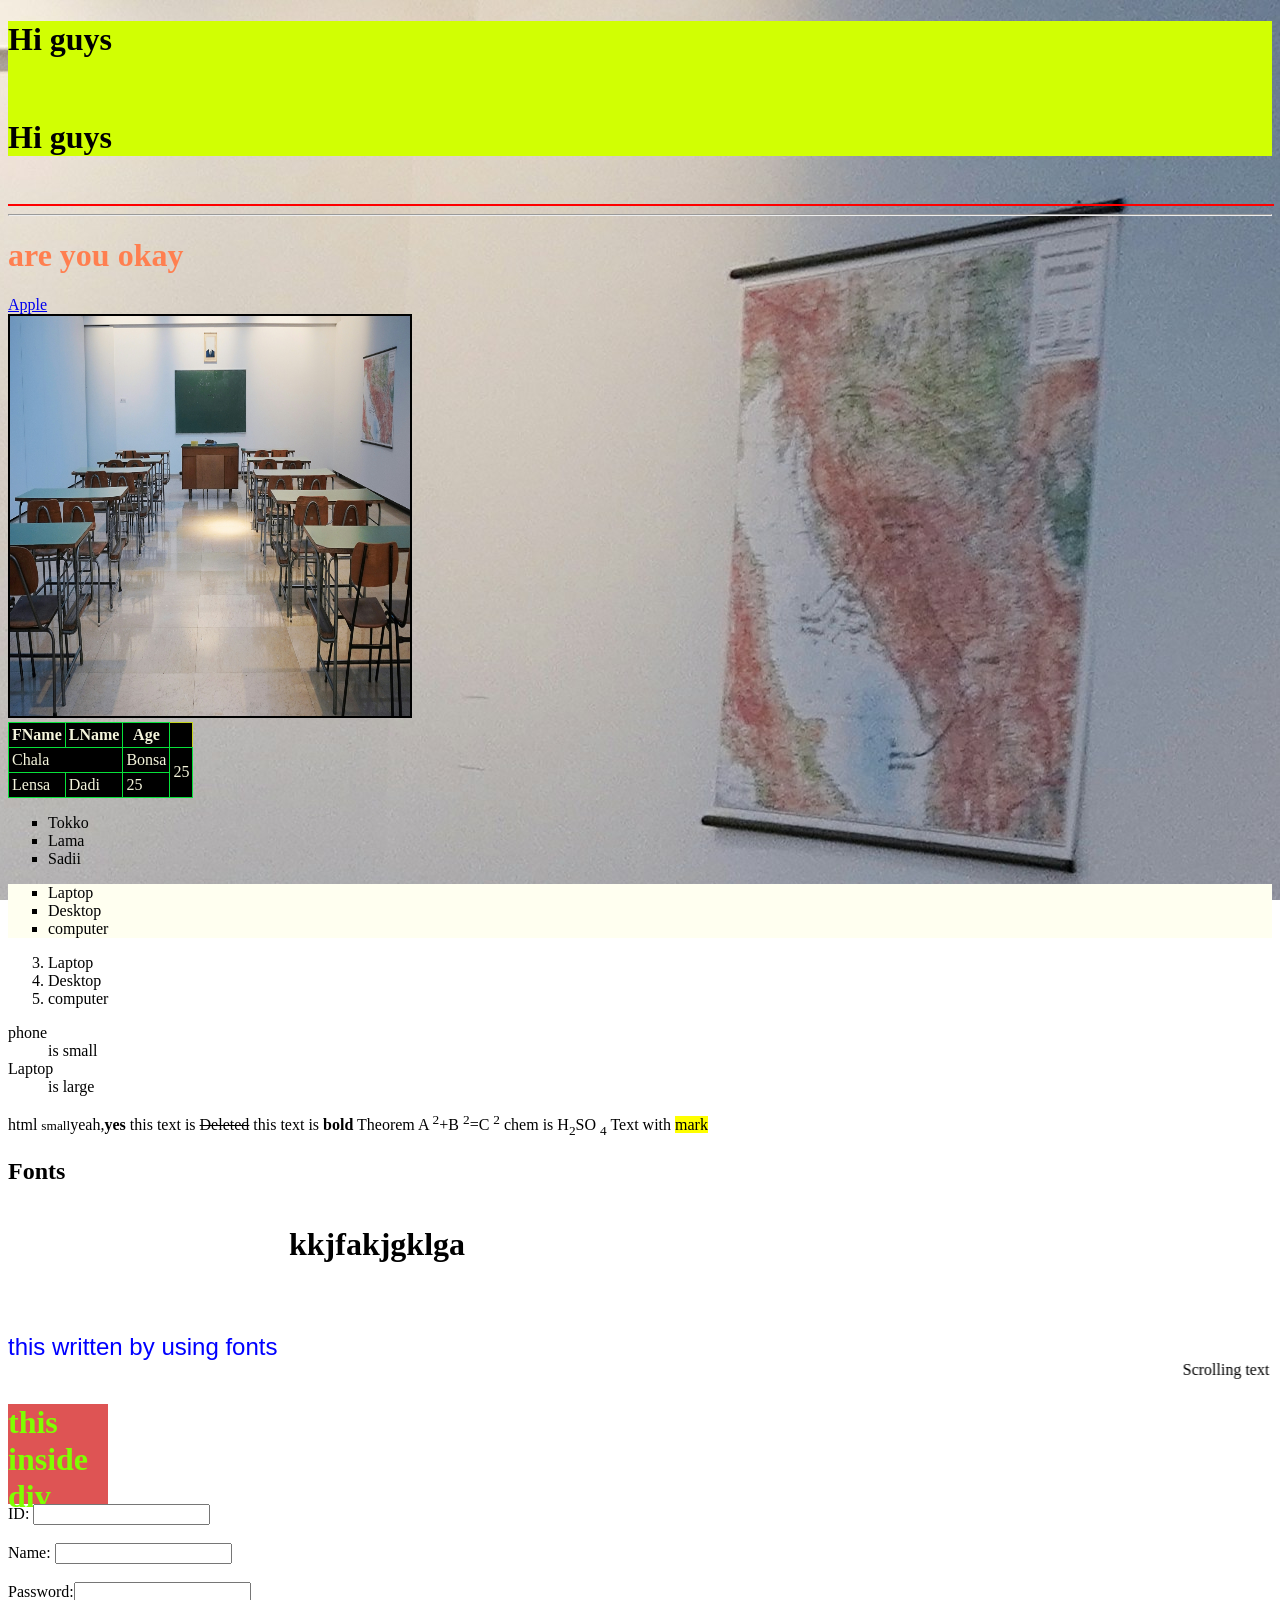
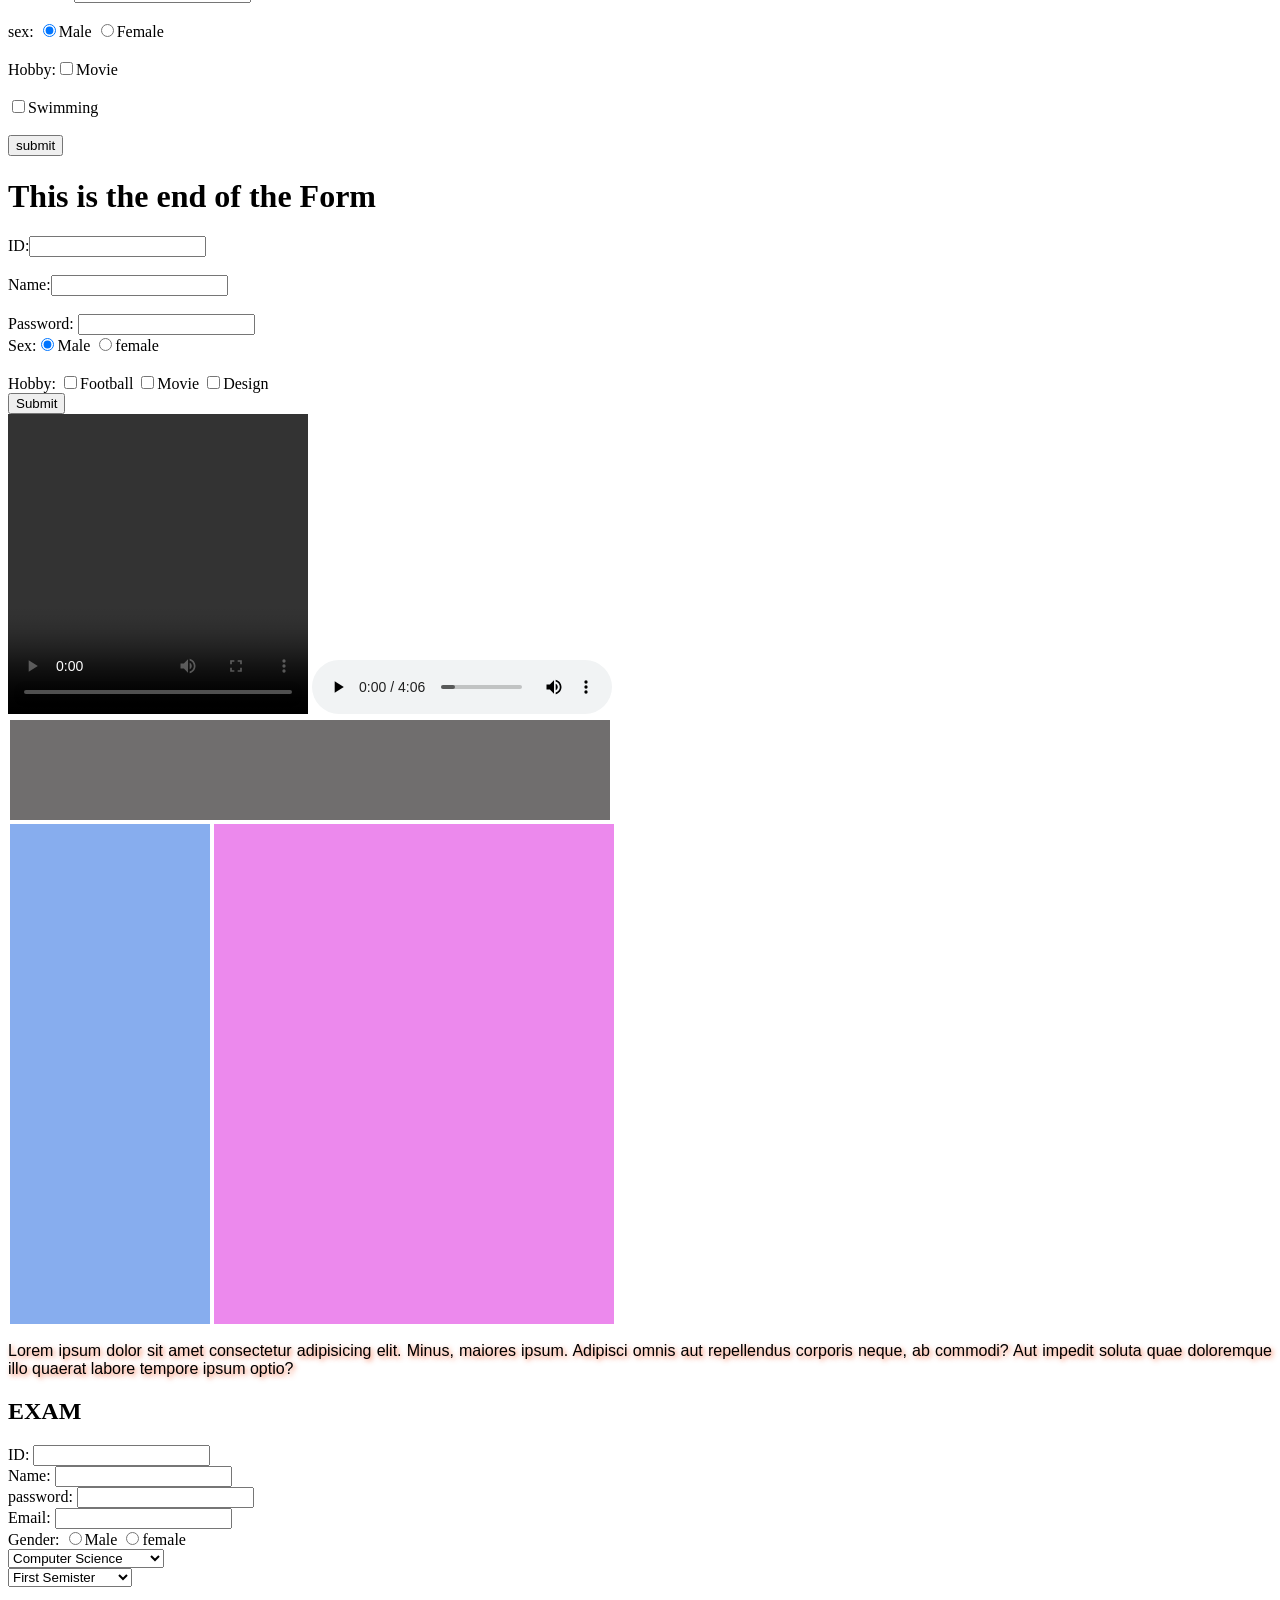
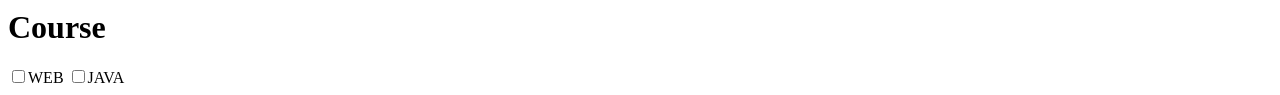
<file: one/index.html>
<!DOCTYPE html>
<html lang="en">
<head>
    <meta charset="UTF-8">
    <meta name="viewport" content="width=device-width, initial-scale=1.0">
    <!-- <meta http-equiv="refresh" content="7"> -->
    <title>Learn Web</title>
    <link rel="stylesheet" href="./style.css">
    <link rel="shortcut icon" href="./ivan-aleksic-PDRFeeDniCk-unsplash.jpg">

    <style>
        .ta{
            background: #000;
            color: beige;
        }
    </style>
</head>
<body>
<div class="hi">
    <h1 align="left">Hi guys</h1>
    <br/>
     <h1 title="2nd heading">Hi guys</h1></div>
    <br>
    <hr width="100%" color="red">
      <hr/>
    <h1 style="color: coral;">are you okay</h1>

    <div>
        <a href="https://apple.com" target="_blank">Apple</a>
    </div>
        <img src="./ivan-aleksic-PDRFeeDniCk-unsplash.jpg" alt="Hin jiru" width="400px" height="400px" border="2" >

        <table class="ta"
         cellspacing="3" cellpadding="3">
            <tr>
                <th>
                    FName
                </th>
                   <th>
                    LName
                </th>
                   <th>
                    Age
                </th>
            </tr>
            <tr>
                <td colspan="2">
                    Chala
                </td>
                 <td>
                    Bonsa
                </td>
                 <td rowspan="2">
                    25
                </td>
            </tr>
                  <tr>
                <td>
                    Lensa
                </td>
                 <td>
                    Dadi
                </td>
                 <td >
                    25
                </td>
            </tr>
        </table>

        <ul class="to">
            <li>Tokko</li>
            <li>Lama</li>
            <li>Sadii</li>
        </ul>
        <ul class="la" type="square">
            <li>Laptop</li>
            <li>Desktop</li>
            <li>computer</li>
        </ul>
          <ol type="1" start="3">
            <li >Laptop</li>
            <li>Desktop</li>
            <li>computer</li>
        </ol>

        <dl>
            <dt>
                phone
            </dt>
            <dd>
                is small
            </dd>
             <dt>
                Laptop
            </dt>
            <dd>
                is large
            </dd>
        </dl>



        html <small>small</small>yeah,<strong>yes</strong>
        this text is <del>Deleted</del>
        this text is <b>bold</b>
        Theorem A <sup>2</sup>+B <sup>2</sup>=C <sup>2</sup>
        chem is H<sub>2</sub>SO <sub>4</sub>
        Text with <mark>mark</mark>


        <h2>Fonts</h2>
        <font size="+2" color="blue" face="Arial">this written by using fonts</font>

      <iframe src="./index2.html" scrolling="no" frameborder="0"></iframe>
      <marquee behavior="scrolling" direction="left" loop="-1">Scrolling text</marquee>
      <div style="height: 100px; width: 100px; background: #de5454; color: chartreuse;">
        <h1>this inside div</h1>
      </div>
      <form  name="formname" method="post" action="">
        ID: <input type="text" name="id"><br><br>

        Name: <input type="text" name="id"><br><br>

        Password:<input type="password" name="pass"><br><br>

        sex: <input type="radio" name="gen" checked="checked">Male
             <input type="radio" name="gen" >Female <br><br>
        Hobby:<input type="checkbox" name="ho">Movie <br><br>
          <input type="checkbox" name="ho">Swimming <br><br>
          <input class="btn" type="submit" name="button" value="submit">
      </form>

      <h1>
        This is the end of the Form
      </h1>
      <form action="
      ">
    ID:<input type="text" name="id"><br><br>
    Name:<input type="text" name="name"><br><br>
    Password: <input type="password" name="pass"><br>
    Sex:<input type="radio" name="gen" checked="checked">Male 
        <input type="radio"
        name="gen">female
    <br><br>
    Hobby: <input type="checkbox" >Football
<input type="checkbox" name="ho">Movie
<input type="checkbox" name="ho" >Design
<br>
<input type="submit" name="" id="">
    </form>
      <video width="300px"height="300px" controls>
        <source src="./Tech Video 6.mp4" type="video/mp4">
        Does't support
      </video>

      <audio controls>
        <source src="./1014.MP3" type="audio/MP3">
      </audio>


      <div class="he">
       
      </div>
      
      <div class="cont">
        <div class="in1">

        </div>
        <div class="in2">

        </div>
      </div>
      <div>
        <p class="txt">
            Lorem ipsum dolor sit amet consectetur adipisicing elit. Minus, maiores ipsum. Adipisci omnis aut repellendus corporis neque, ab commodi? Aut impedit soluta quae doloremque illo quaerat labore tempore ipsum optio?
        </p>
      </div>


      <h2>EXAM</h2>

      <form method="post" action="">
        ID: <input name="id" type="text"><br>
        Name: <input name="name" type="text"><br>
        password: <input name="pass" type="password"><br>
        Email: <input name="email" type="email"><br>
        Gender: <input name="gen" type="radio">Male
        <input name="gen" type="radio">female <br>
        <select name="department">
            <option>Computer Science</option>
            <option>Information Science</option>
            <option>Computer Engineering</option>
        </select> <br>
        <select name="Semister" id="">
            <option value="1">First Semister</option>
            <option value="2">Second Semister</option>
            
        </select>
<h1>Course</h1>
        <input type="checkbox" name="" id="">WEB 
         <input type="checkbox" name="" id="">JAVA
      </form>
</body>
</html>
</file>
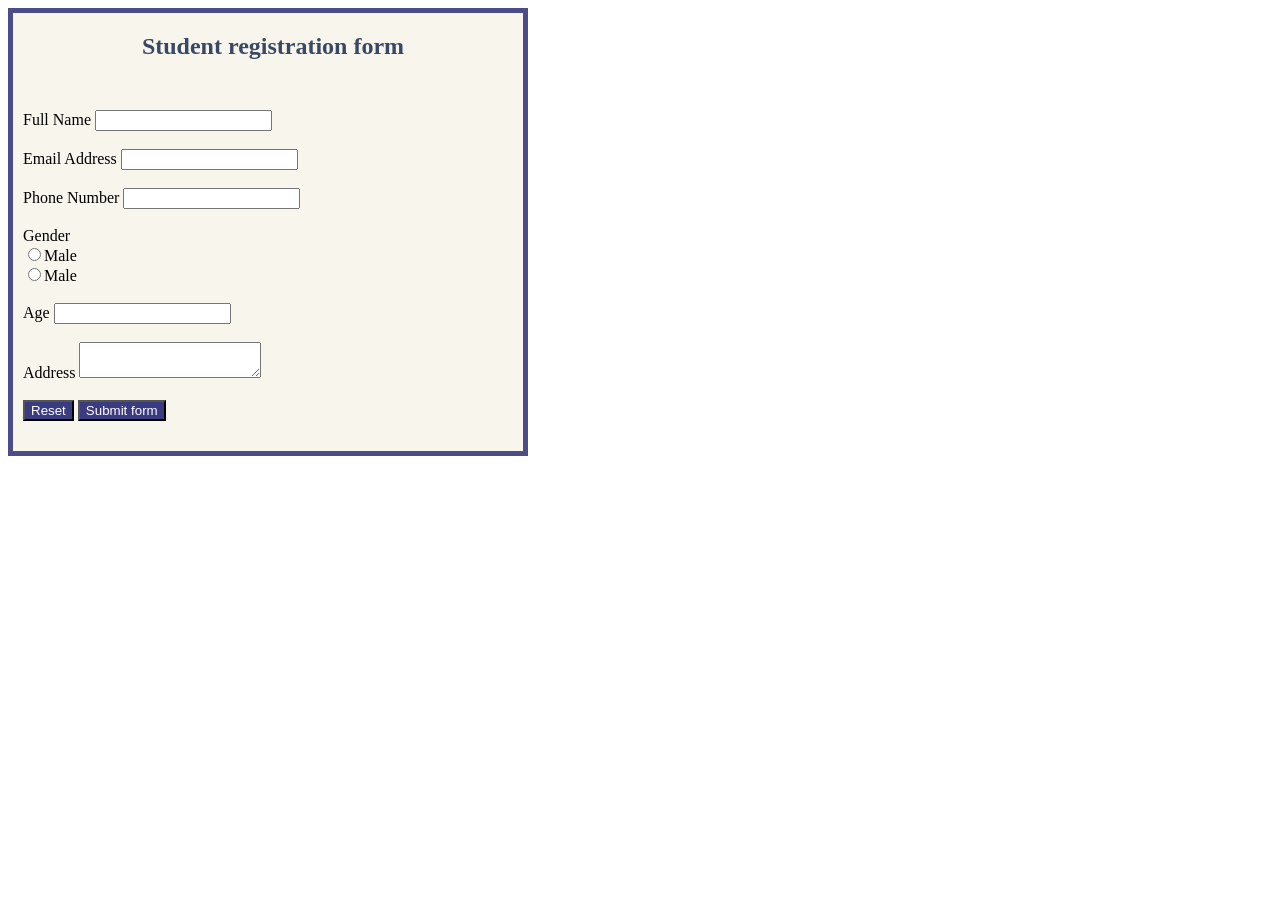
<file: RegisterForm 3/index.html>
<!DOCTYPE html>
<html lang="en">
<head>
    <meta charset="UTF-8">
    <meta name="viewport" content="width=device-width, initial-scale=1.0">
    <title>Registration form</title>
    <link rel="stylesheet" href="./style.css">
</head>
<body>

<section class="container">

    <h1>
        Student registration form
    </h1>

    Full Name <input type="text" name="" id=""> <br> <br>
      Email Address <input type="email" name="" id=""><br> <br>
          Phone Number <input type="number" name="" id=""><br> <br>
           Gender <br> <input type="radio">Male <br>
       
       
        <input type="radio">Male <br> <br>
         Age  <input type="text" name="" id=""> <br> <br>
        Address <textarea name="" id=""></textarea> <br> <br>
        <div class="btn">
             <button type="reset">Reset</button>
                <button type="submit">Submit form</button>  
        </div>
               
</section>

           

    
    
</body>
</html>
</file>
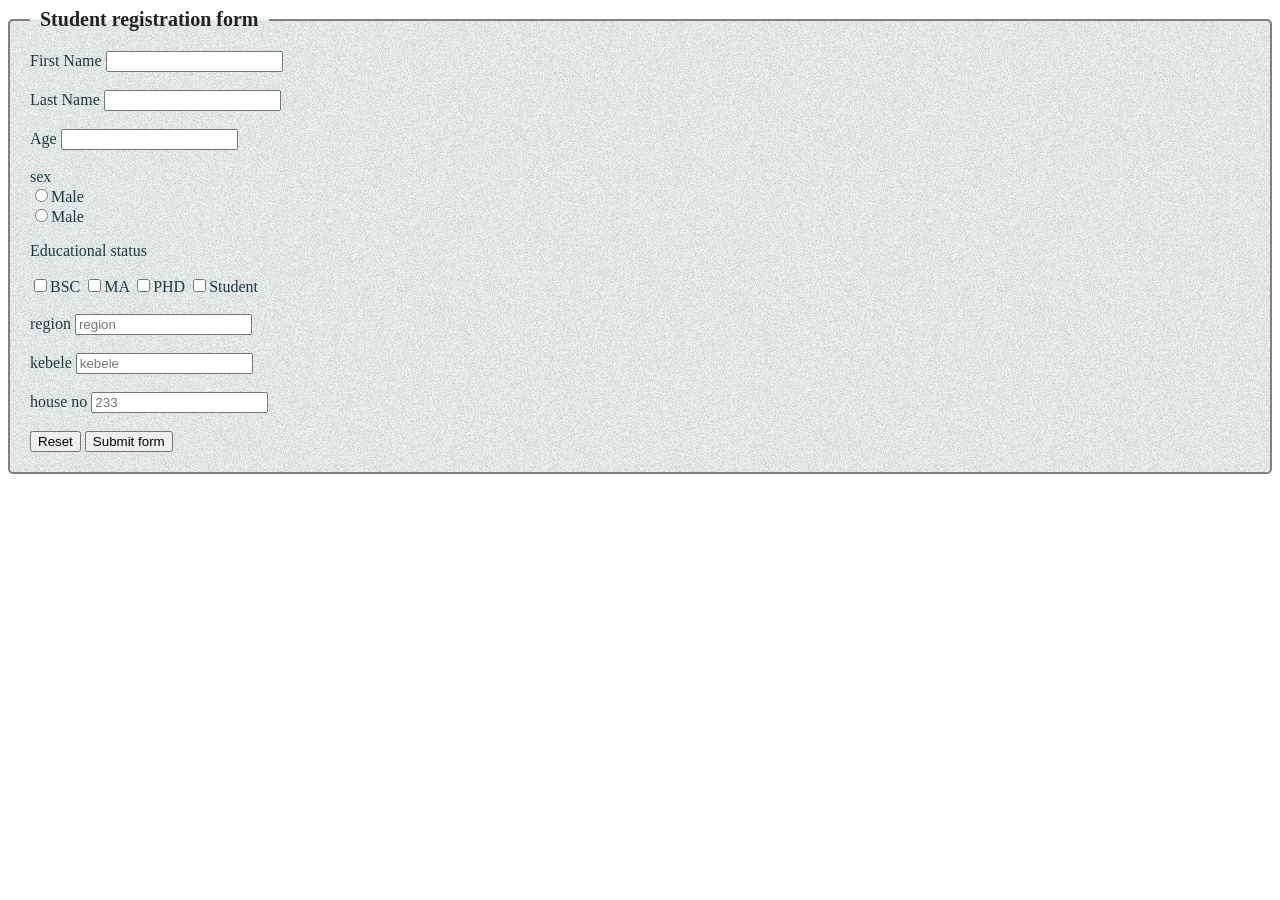
<file: Registration form 2/index.html>
<!DOCTYPE html>
<html lang="en">
<head>
    <meta charset="UTF-8">
    <meta name="viewport" content="width=device-width, initial-scale=1.0">
    <title>Registration form</title>
    <link rel="stylesheet" href="./style.css">
</head>
<body>
    <fieldset>


<legend>
        Student registration form
    </legend>

    First Name <input type="text" name="" id=""> <br> <br>
      Last Name <input type="text" name="" id=""><br> <br>
        Age  <input type="text" name="" id=""> <br> <br>
        sex <br> <input type="radio">Male <br>
        <input type="radio">Male
        <p>Educational status</p>
        <input type="checkbox">BSC
         <input type="checkbox">MA
          <input type="checkbox">PHD
           <input type="checkbox">Student <br> <br>

           region <input type="text" name="" id=""  placeholder="region"> <br> <br>
            kebele <input type="text" name="" id="" placeholder="kebele"> <br> <br>
             house no <input type="text" name="" id="" placeholder="233"> <br> <br>
                <button type="reset">Reset</button>
                <button type="submit">Submit form</button>  
                </fieldset>

    
    
</body>
</html>
</file>
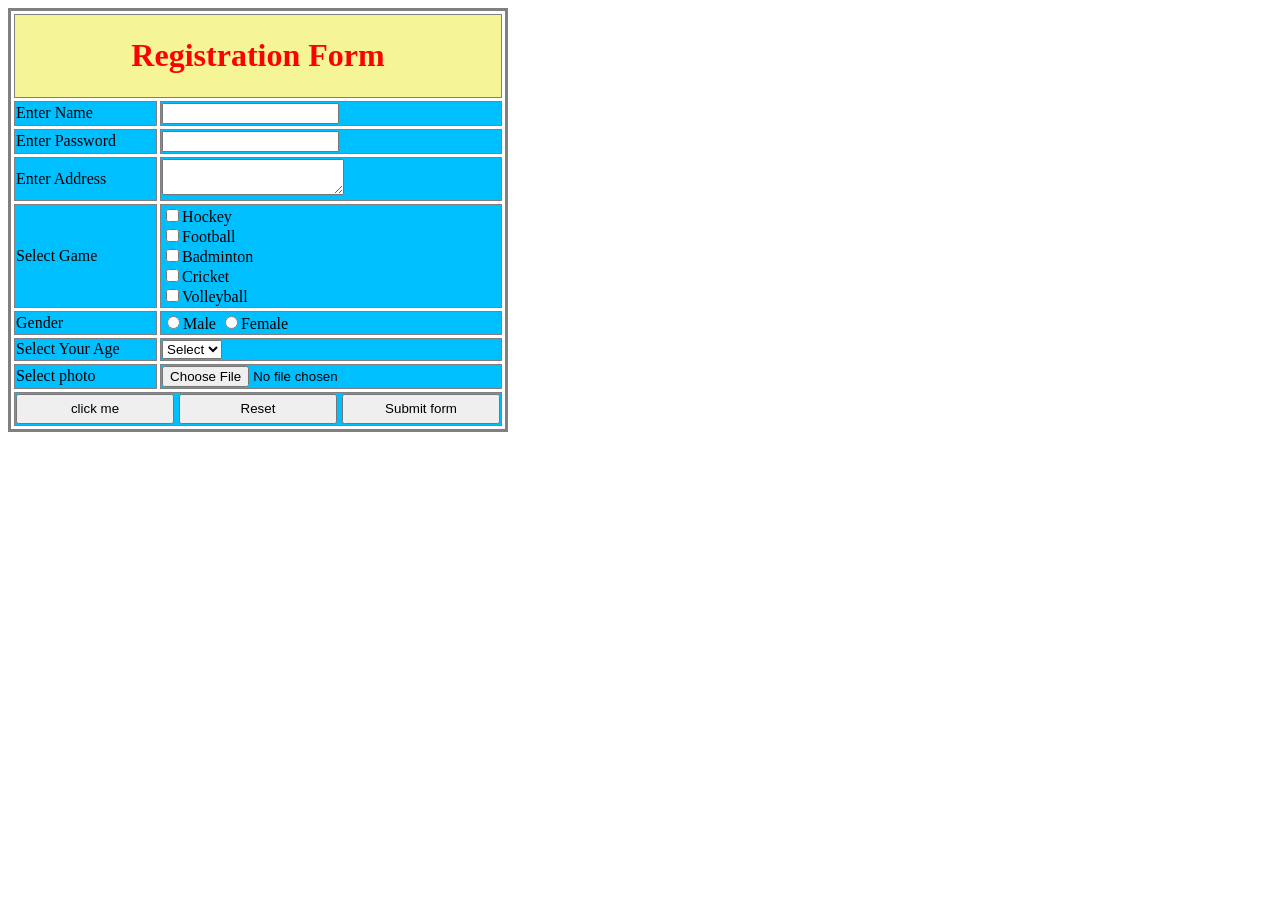
<file: RegistrationForm/index.html>
<!DOCTYPE html>
<html lang="en">
<head>
    <meta charset="UTF-8">
    <meta name="viewport" content="width=device-width, initial-scale=1.0">
    <title>Registration Form</title>
    <link rel="stylesheet" href="./style.css">
</head>
<body>

    <table>
        <tr>
           <th colspan="2">
            <h1>Registration Form</h1>
        </th>  
        </tr>
        <tr>
            <td>
                Enter Name
            </td>
        
        <td>
             <input type="text"> 
        </td>
      
        </tr>


  <tr>
            <td>
                Enter Password
            </td>
        
        <td>
             <input type="text"> 
        </td>
      
        </tr>


          <tr>
            <td>
                Enter Address
            </td>
        
        <td>
            <textarea name="" id=""></textarea>
        </td>
      
        </tr>


          <tr>
            <td>
                Select Game
            </td>
 <td>
            <input type="checkbox">Hockey <br>
              <input type="checkbox">Football <br>
                <input type="checkbox">Badminton <br>
                  <input type="checkbox">Cricket <br>  <input type="checkbox">Volleyball <br>
        </td>
      
        </tr>
<tr>
    <td>
        Gender
    </td>
    <td>
        <input type="radio" name="gender">Male
         <input type="radio" name="gender">Female
    </td>
</tr>

<tr>
    <td>
        Select Your Age
    </td>
    <td>
        <select name="
        " id="">
        <option value="">Select</option>
    <option value="">22</option>
       <option value="">23</option>
          <option value="">25</option>
    </select>
        
    </td>
</tr>
         
        <tr>
            <td>Select photo</td>
            <td><input type="file"></td>
        </tr>
        <tr>
            <td colspan="2">
                <div class="btn">
                     <button>click me</button>
                <button type="reset">Reset</button>
                <button type="submit">Submit form</button>  
                </div>
       
            </td>
        </tr>
  
    </table>
  
    
</body>
</html>
</file>
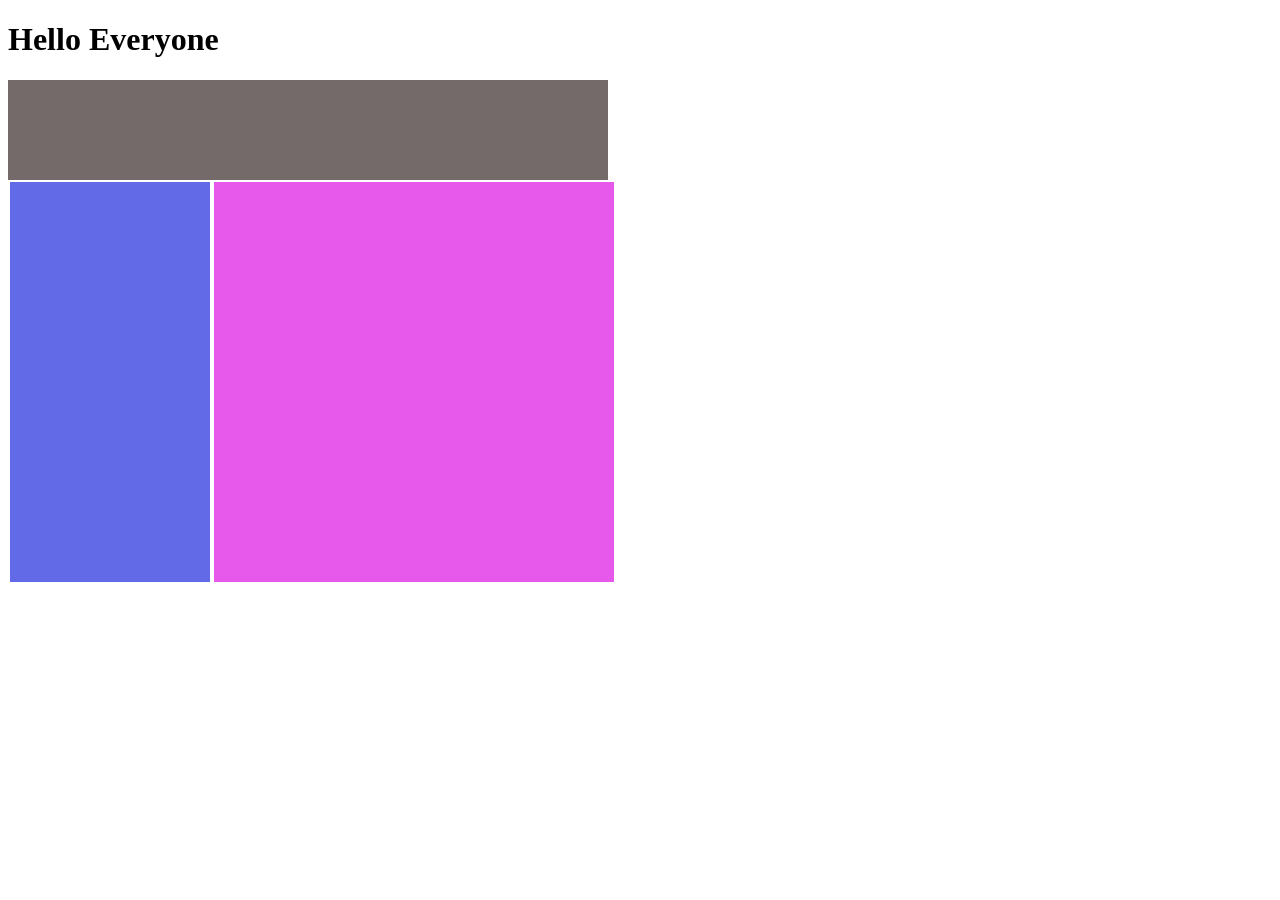
<file: two/index.html>
<!DOCTYPE html>
<html lang="en">
<head>
    <meta charset="UTF-8">
    <meta name="viewport" content="width=device-width, initial-scale=1.0">
    <title>Document</title>
    <link rel="stylesheet" href="./style.css">
</head>
<body>
    <h1>
        Hello Everyone
    </h1>

    <div class="wl">
        <div class="gra"></div>

        <div class="ab">
            <div class="bl">

            </div>
            <div class="pin">

            </div>
        </div>
    </div>
    
</body>
</html>
</file>
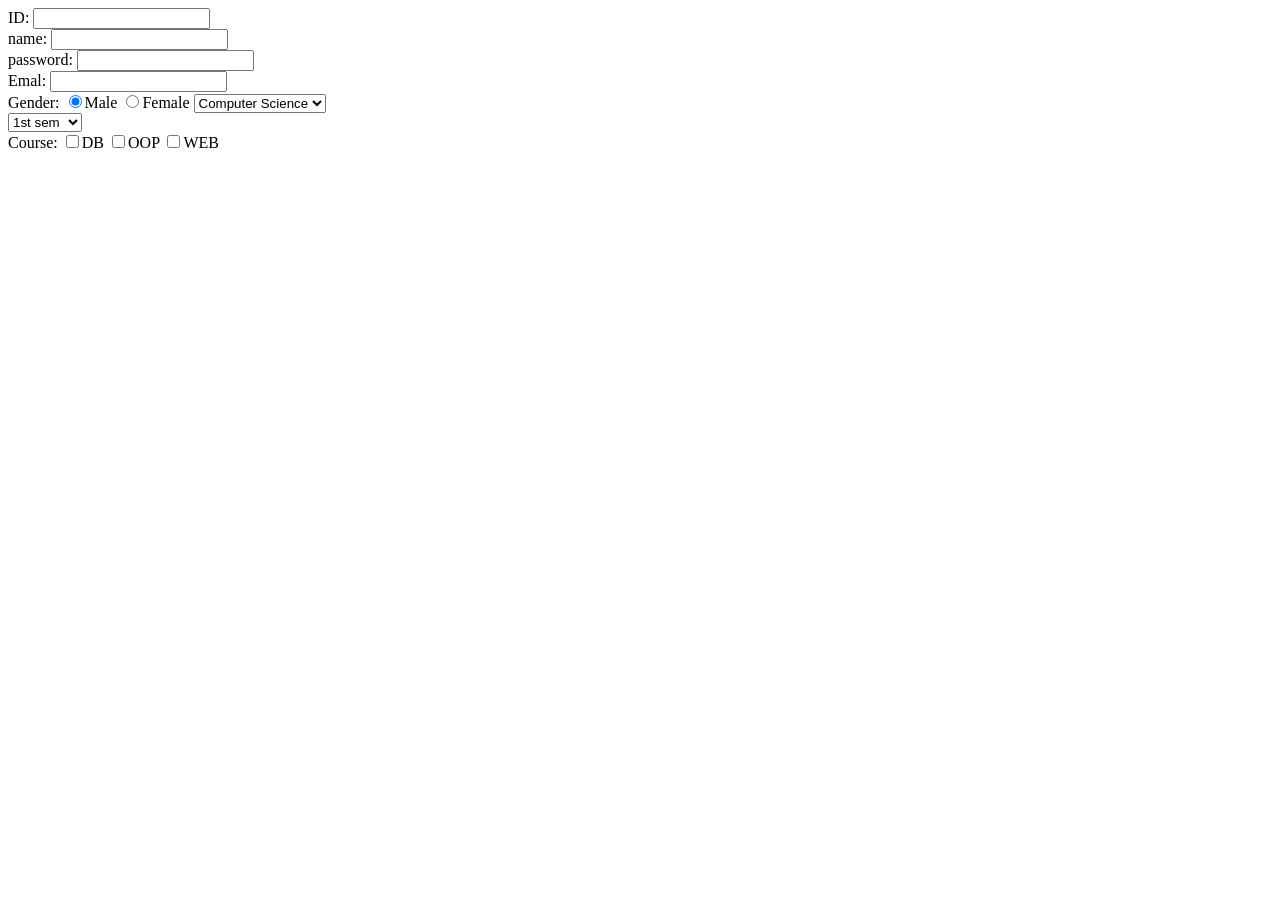
<file: two/index2.html>
<html >
<head>

    <title>Web</title>
</head>
<body>
    
    <form action="" method="post">
        ID: <input name="id" type="text"><br>
        name: <input name="name" type="text"><br>
        password: <input name="pass" type="password"><br>
        Emal: <input name="emal" type="email"><br>
        Gender: <input name="gen" type="radio" checked>Male
        <input name="gen" type="radio">Female
        <select name="" id=""><br>
            <option value="Computer Science">Computer Science</option>
              <option value="IS">IS</option>
                <option value="CI">CI</option>
        </select><br>
        <select name="" id="">
            <option value="1">1st sem</option>
              <option value="2">2nd sem</option>
              
        </select><br>
        Course: <input type="checkbox">DB
        <input type="checkbox">OOP
        <input type="checkbox">WEB
    </form>

</body>
</html>
</file>
<file: one/style.css>
.hi{
    background: #d1ff03;
}

.he{
   width: 600px;
   height: 100px;
   background: #575454d8;
   border: 2px solid white;
}
.in1{
    height: 500px;
    width:200px ;
    background: #87adee;
     border: 2px solid white;
   
}
.in2{
   height: 500px;
    width:400px ;  
    background: #ec89ed;
     border: 2px solid white;

}
.cont{
  
    display: flex;
}
.la{
    
    background: #fffff0;
}
body{
    background-image: url(./ivan-aleksic-PDRFeeDniCk-unsplash.jpg);
    background-repeat: repeat-y;
    background-attachment: fixed;
    background-position:right top;

}
.btn:hover{
    background: #ddf600;

}
.btn:visited{
    background: #07e13a;

}

.txt{
    text-align: justify;
}
p{
    text-shadow: 2px 2px 5px rgba(245, 89, 41, 0.795);
    font-family: Arial, Helvetica, sans-serif;
}
.to{
    list-style-type: square;
  
}

table, th, td{
    border:1px solid #07e13a;
}
table{
    border-collapse: collapse;
    border:1px solid #c2d41c;
}
</file>
<file: RegisterForm 3/style.css>
.container {
    border: 5px solid rgb(76, 76, 136);
    padding-bottom: 30px;
    width: 500px;
    padding-left: 10px;
background-color: #f3efe19e;
  
}

.container h1 {
    text-align: center !important;
  color: rgb(57, 72, 100);
    padding-bottom: 30px;
    width: 500px;
  
}
.btn button{
background: #3a3b80;
    color: rgb(255, 255, 255);
}
</file>
<file: Registration form 2/style.css>
legend{
    color: rgb(34, 34, 34);
    font-size: 20px;
    font-weight: bold;
    padding: 0 10px;
}
  fieldset{
    border: 2px solid gray;
    border-radius: 5px;
    padding: 20px;
    margin: 0;
    padding: 20px;
  
    color: #1f3d3a;
    background-color: #e9eeee;
    background-image: url("data:image/svg+xml;utf8,\
<svg xmlns='http://www.w3.org/2000/svg' width='300' height='300'>\
<filter id='n'>\
<feTurbulence type='fractalNoise' baseFrequency='1.2' numOctaves='2' stitchTiles='stitch'/>\
<feColorMatrix type='saturate' values='0'/>\
<feComponentTransfer><feFuncA type='discrete' tableValues='0 0.35'/></feComponentTransfer>\
</filter>\
<rect width='100%' height='100%' filter='url(%23n)'/>\
</svg>");
  }
</file>
<file: RegistrationForm/style.css>
table{
    width: 500px;
    border: 3px solid gray;
    border-spacing: 3px;
    background-color: #fff;
}
td,th{
    border: 1px solid gray;
}
th{
    background-color: rgb(245, 245, 150);
    color: hwb(0 0% 0%);
}
td{
    background-color: deepskyblue;
}
.btn{
  display: flex;
  
 gap: 5px;

width: 100%;
}
.btn button{

  flex: 1;
height: 30px;
cursor: pointer;

}
</file>
<file: two/style.css>
.wl{
    width: ;
}
.gra{
    width: 600px;
    height: 100px;
    background: #756a6a;
}
.bl{
    width: 200px;
    height: 400px;
    background: #636ae7;
      border: white solid 2px;
}
.pin{  border: white solid 2px;
    width: 400px;
    height: 400px;
    background: #e659ea;
}
.ab{
  
    display: flex;
}
</file>
